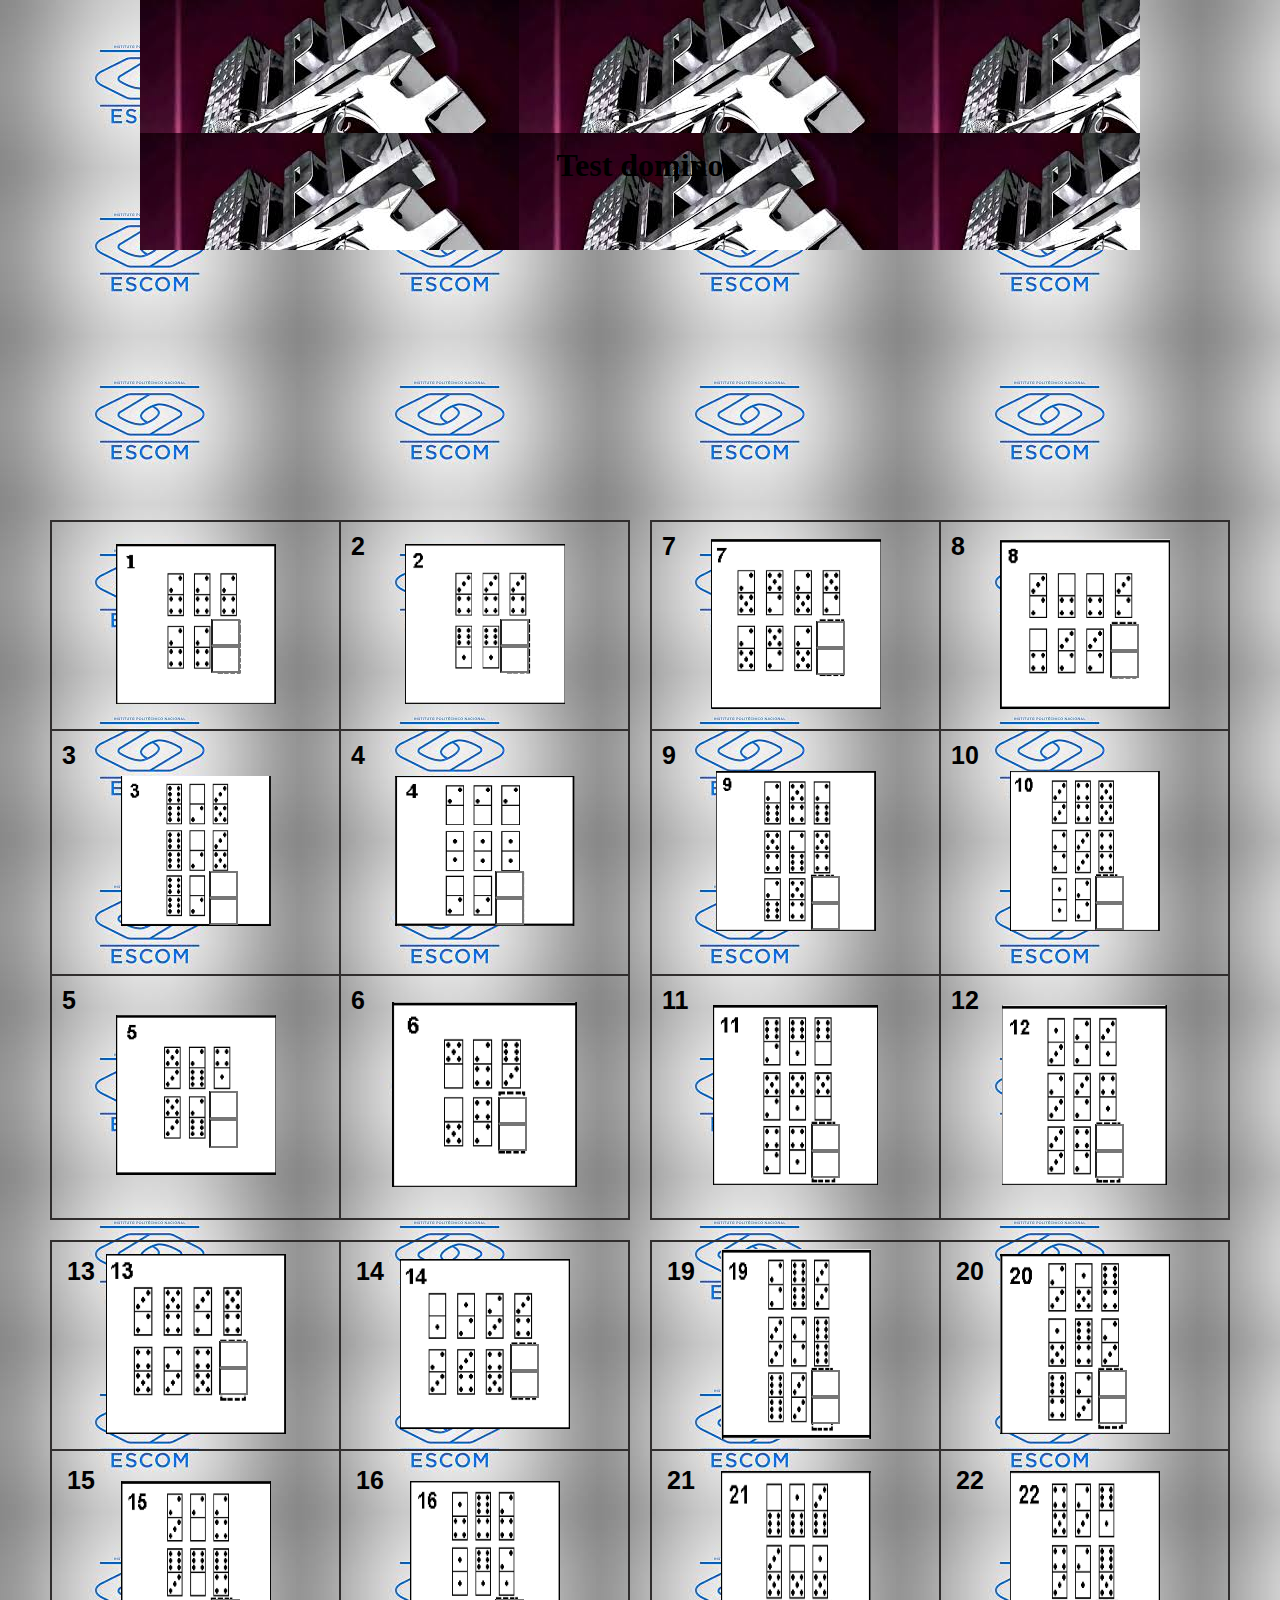
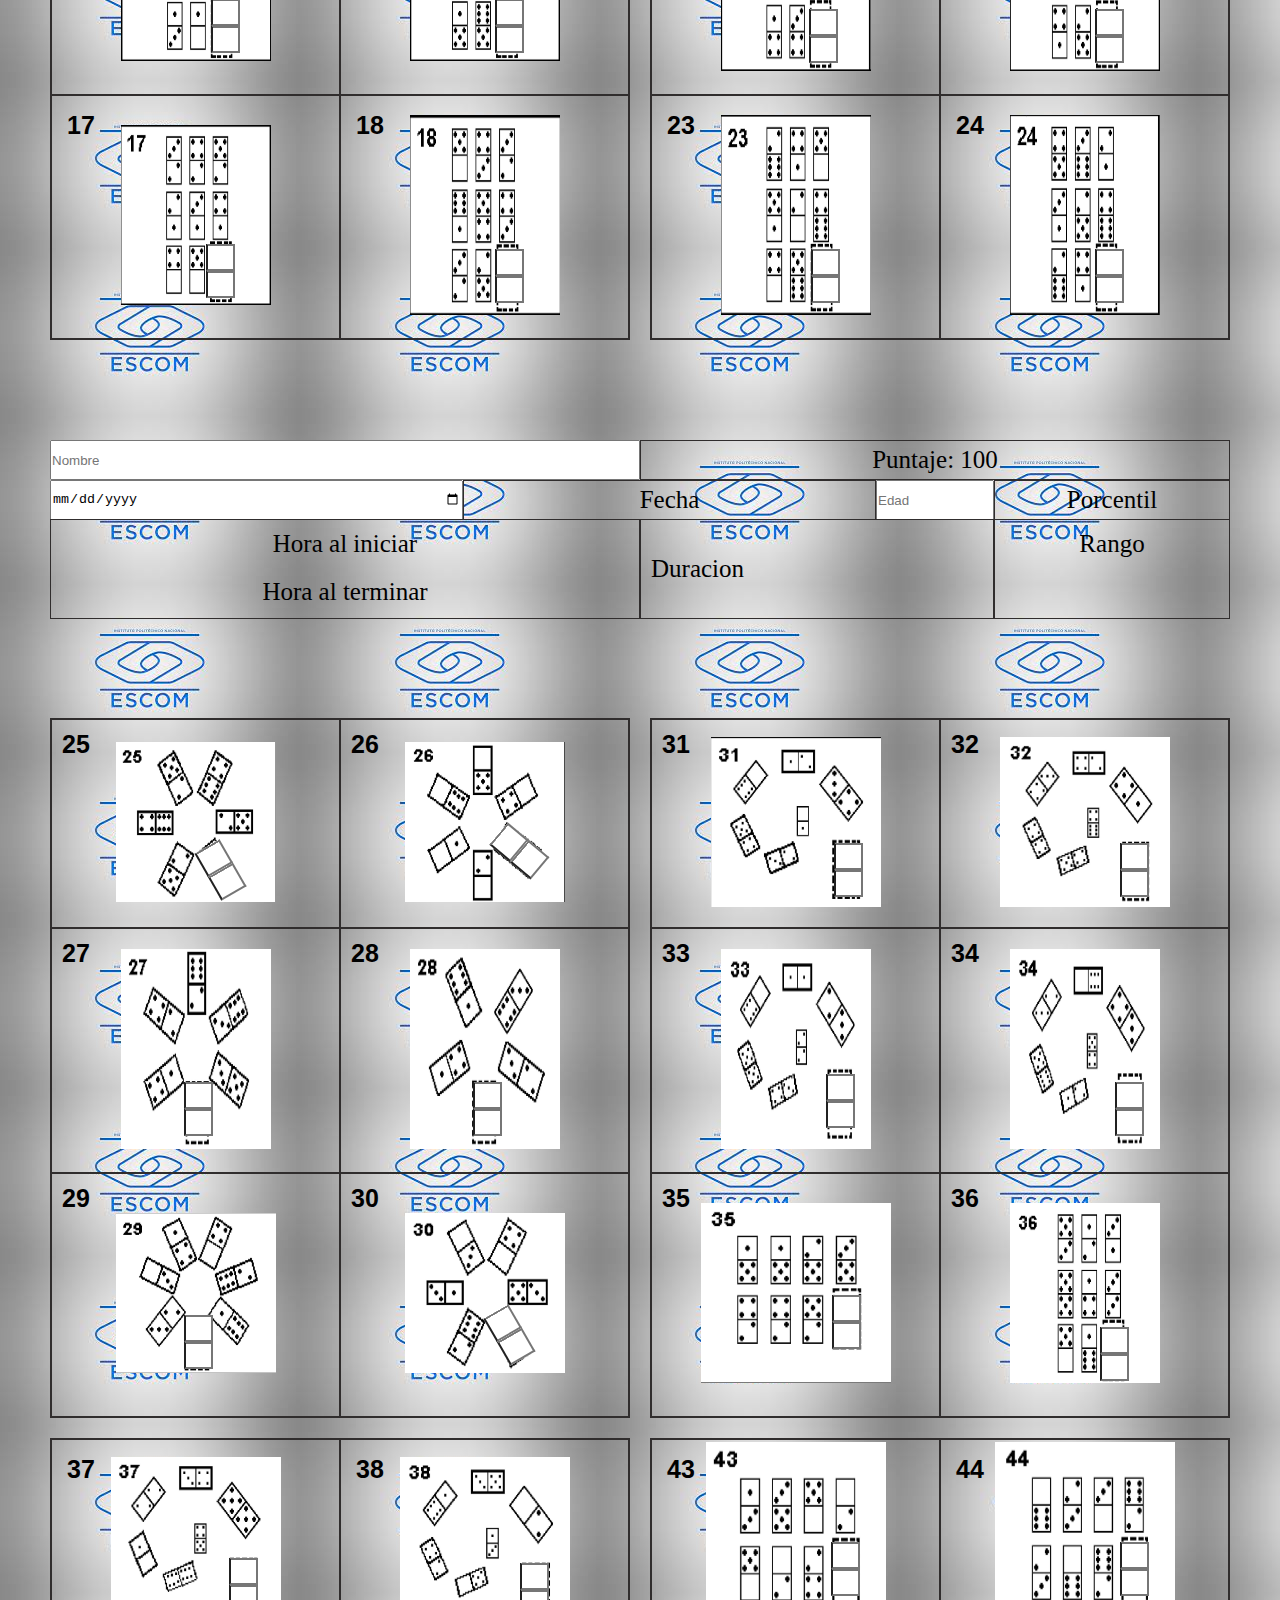
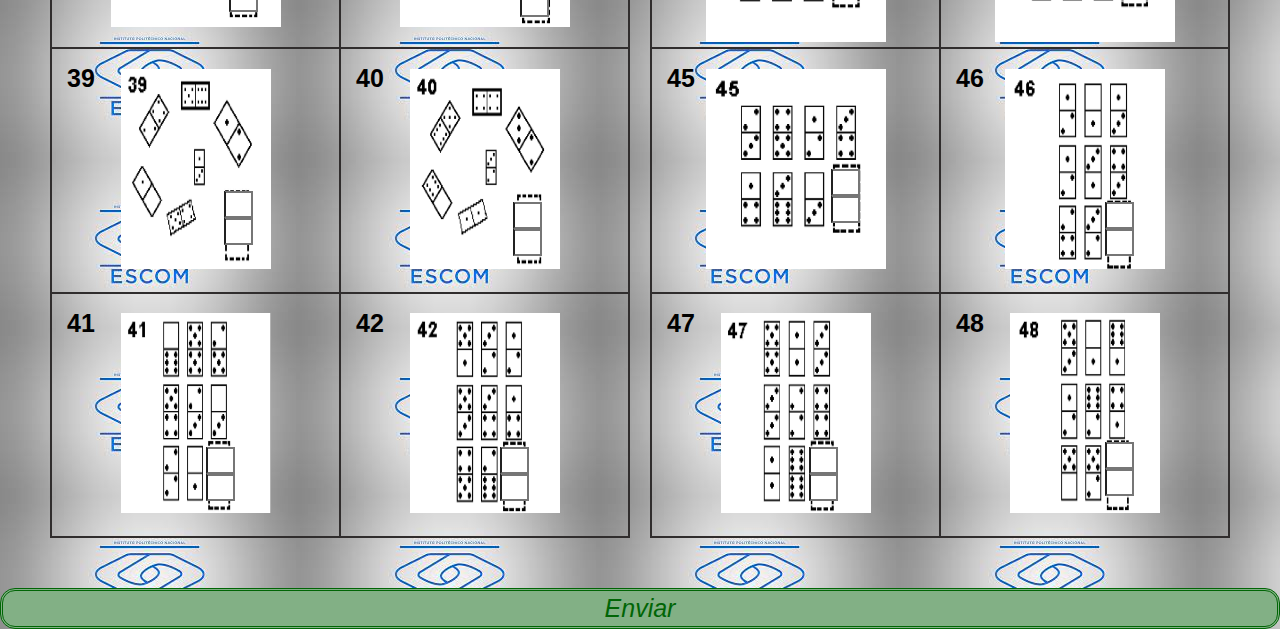
<file: domii.html>
<!DOCTYPE html>

<head>
    <link rel="stylesheet" href="./sass/index.css">
    <link rel="stylesheet" href="./sass/dos.css">
</head>

<body>
    <header class="header">
        <h1>Test domino</h1>
    </header>
    <h1></h1>

    




    <div class="container">


        <div class="uno">
        </div>
        <div class="uno">
        </div>
        

        <div class="dos">
            <div class="item">
               
                <div class="fichas"><img src="./assetss/1.jpg" height="160px" width="160px">
                    <div class="input" style="top:110px;right:60px"><input type="text" id="uno-1"> <input type="text"
                            id="uno-2"></div>
                </div>
            </div>
            <div class="item">
                <p>2</p>
                <div class="fichas"><img src="./assetss/2.jpg" height="160px" width="160px">
                    <div class="input" style="top:110px;right:60px"><input type="text" id="dos-1"> <input type="text"
                            id="dos-2"></div>
                </div>
            </div>
            <div class="item">
                <p>3</p>
                <div class="fichas"><img src="./assetss/3.jpg" height="150px" width="150px">
                    <div class="input" style="top:160px;right:65px"><input type="text" id="tres-1"> <input type="text"
                            id="tres-2"></div>
                </div>
            </div>
            <div class="item">
                <p>4</p>
                <div class="fichas"><img src="./assetss/4.jpg" height="150px" width="180px">
                    <div class="input" style="top:160px;right:70px"><input type="text" id="cuatro-1"> <input type="text"
                            id="cuatro-2"></div>
                </div>
            </div>
            <div class="item">
                <p>5</p>
                <div class="fichas"><img src="./assetss/5.jpg" height="160px" width="160px">
                    <div class="input" style="top:115px;right:65px"><input type="text" id="cinco-1"> <input type="text"
                            id="cinco-2"></div>
                </div>
            </div>
            <div class="item">
                <p>6</p>
                <div class="fichas"><img src="./assetss/6.jpg" height="185px" width="185px">
                    <div class="input" style="top:125px;right:65px"><input type="text" id="seis-1"> <input type="text"
                            id="seis-2"></div>
                </div>
            </div>
        </div>
        <div class="dos">
            <div class="item">
                <p>7</p>
                <div class="fichas"><img src="./assetss/7.jpg" height="170px" width="170px">
                    <div class="input" style="top:115px;right:50px"><input type="text" id="siete-1"> <input type="text"
                            id="siete-2"></div>
                </div>
            </div>
            <div class="item">
                <p>8</p>
                <div class="fichas"><img src="./assetss/8.jpg" height="170px" width="170px">
                    <div class="input" style="top:120px;right:40px"><input type="text" id="ocho-1"> <input type="text"
                            id="ocho-2"></div>
                </div>
            </div>
            <div class="item">
                <p>9</p>
                <div class="fichas"><img src="./assetss/9.jpg" height="160" width="160px">
                    <div class="input" style="top:170px;right:60px"><input type="text" id="nueve-1"> <input type="text"
                            id="nueve-2"></div>
                </div>
            </div>
            <div class="item">
                <p>10</p>
                <div class="fichas"><img src="./assetss/10.jpg" height="160px" width="150px">
                    <div class="input" style="top:170px;right:70px"><input type="text" id="diez-1"> <input type="text"
                            id="diez-2"></div>
                </div>
            </div>
            <div class="item">
                <p>11</p>
                <div class="fichas"><img src="./assetss/11.jpg" height="180px" width="165px">
                    <div class="input" style="top:175px;right:60px"><input type="text" id="once-1"> <input type="text"
                            id="once-2"></div>
                </div>
            </div>
            <div class="item">
                <p>12</p>
                <div class="fichas"><img src="./assetss/12.jpg" height="180px" width="165px">
                    <div class="input" style="top:175px;right:70px"><input type="text" id="doce-1"> <input type="text"
                            id="doce-2"></div>
                </div>
            </div>
        </div>
        <div class="tres">
            <div class="item">
                <p>13</p>
                <div class="fichas"><img src="./assetss/13.jpg" height="180px" width="180px">
                    <div class="input" style="top:115px;right:45px"><input type="text" id="trece-1"> <input type="text"
                            id="trece-2"></div>
                </div>
            </div>
            <div class="item">
                <p>14</p>
                <div class="fichas"><img src="./assetss/14.jpg" height="170px" width="170px">
                    <div class="input" style="top:120px;right:40px"><input type="text" id="catorce-1"> <input
                            type="text" id="catorce-2"></div>
                </div>
            </div>
            <div class="item">
                <p>15</p>
                <div class="fichas"><img src="./assetss/15.jpg" height="180px" width="150px">
                    <div class="input" style="top:175px;right:60px"><input type="text" id="quince-1"> <input type="text"
                            id="quince-2"></div>
                </div>
            </div>
            <div class="item">
                <p>16</p>
                <div class="fichas"><img src="./assetss/16.jpg" height="180px" width="150px">
                    <div class="input" style="top:175px;right:70px"><input type="text" id="dieciseis-1"> <input
                            type="text" id="dieciseis-2"></div>
                </div>
            </div>
            <div class="item">
                <p>17</p>
                <div class="fichas"><img src="./assetss/17.jpg" height="180px" width="150px">
                    <div class="input" style="top:175px;right:70px"><input type="text" id="diecisiete-1"> <input
                            type="text" id="diecisiete-2"></div>
                </div>
            </div>
            <div class="item">
                <p>18</p>
                <div class="fichas"><img src="./assetss/18.jpg" height="200px" width="150px">
                    <div class="input" style="top:180px;right:70px"><input type="text" id="dieciocho-1"> <input
                            type="text" id="dieciocho-2"></div>
                </div>
            </div>
        </div>
        <div class="tres">
            <div class="item">
                <p>19</p>
                <div class="fichas"><img src="./assetss/19.jpg" height="190px" width="150px">
                    <div class="input" style="top:155px;right:60px"><input type="text" id="diecinueve-1"> <input
                            type="text" id="diecinueve-2"></div>
                </div>
            </div>
            <div class="item">
                <p>20</p>
                <div class="fichas"><img src="./assetss/20.jpg" height="180px" width="170px">
                    <div class="input" style="top:155px;right:64px"><input type="text" id="veinte-1"> <input type="text"
                            id="veinte-2"></div>
                </div>
            </div>
            <div class="item">
                <p>21</p>
                <div class="fichas"><img src="./assetss/21.jpg" height="200px" width="150px">
                    <div class="input" style="top:185px;right:65px"><input type="text" id="veintiuno-1"> <input
                            type="text" id="veintiuno-2"></div>
                </div>
            </div>
            <div class="item">
                <p>22</p>
                <div class="fichas"><img src="./assetss/22.jpg" height="200px" width="150px">
                    <div class="input" style="top:185px;right:70px"><input type="text" id="veintidos-1"> <input
                            type="text" id="veintidos-2"></div>
                </div>
            </div>
            <div class="item">
                <p>23</p>
                <div class="fichas"><img src="./assetss/23.jpg" height="200px" width="150px">
                    <div class="input" style="top:180px;right:60px"><input type="text" id="veintitres-1"> <input
                            type="text" id="veintitres-2"></div>
                </div>
            </div>
            <div class="item">
                <p>24</p>
                <div class="fichas"><img src="./assetss/24.jpg" height="200px" width="150px">
                    <div class="input" style="top:180px;right:70px"><input type="text" id="veinticuatro-1"> <input
                            type="text" id="veinticuatro-2"></div>
                </div>
            </div>
        </div>
    </div>
    <div class="container-2">
        <div class="data">
            <div class="uno"><input type="text" placeholder="Nombre"> <label>Puntaje: 100</label></div>
            <div class="dos"><input type="date" placeholder="Nombre"> <label>Fecha</label> <input type="text"
                    placeholder="Edad" id="age"> <label id="labelPorcentil">Porcentil</label></div>
            <div class="tres">
                <div class="rows-2">
                    <p>Hora al iniciar</p>
                    <p>Hora al terminar</p>
                </div>
                <div class="row">
                    <p>Duracion</p>
                </div>
                <div class="rows-2">
                    <p id="rango">Rango</p>
                </div>
            </div>
        </div>
    </div>





    <div class="container-3">
        <div class="dos">
            <div class="item">
                <p>25</p>
                <div class="fichas"><img src="./assetss/25.jpg" height="160px" width="160px">
                    <div class="input" style="top:150px;right:70px;transform:rotate(-30deg)"><input type="text"
                            id="veinticinco-1"> <input type="text" id="veinticinco-2"></div>
                </div>
            </div>
            <div class="item">
                <p>26</p>
                <div class="fichas"><img src="./assetss/26.jpg" height="160px" width="160px">
                    <div class="input" style="top:125px;right:50px;transform:rotate(-50deg)"><input type="text"
                            id="veintiseis-1"> <input type="text" id="veintiseis-2"></div>
                </div>
            </div>
            <div class="item">
                <p>27</p>
                <div class="fichas"><img src="./assetss/27.jpg" height="200px" width="150px">
                    <div class="input" style="top:180px;right:115px"><input type="text" id="veintisiete-1"> <input
                            type="text" id="veintisiete-2"></div>
                </div>
            </div>
            <div class="item">
                <p>28</p>
                <div class="fichas"><img src="./assetss/28.jpg" height="200px" width="150px">
                    <div class="input" style="top:180px;right:115px"><input type="text" id="veintiocho-1"> <input
                            type="text" id="veintiocho-2"></div>
                </div>
            </div>
            <div class="item">
                <p>29</p>
                <div class="fichas"><img src="./assetss/29.jpg" height="160px" width="160px">
                    <div class="input" style="top:165px;right:115px"><input type="text" id="veintinueve-1"> <input
                            type="text" id="veintinueve-2"></div>
                </div>
            </div>
            <div class="item">
                <p>30</p>
                <div class="fichas"><img src="./assetss/30.jpg" height="160px" width="160px">
                    <div class="input" style="top:150px;right:70px;transform:rotate(-30deg)"><input type="text"
                            id="treinta-1"> <input type="text" id="treinta-2"></div>
                </div>
            </div>
        </div>
        <div class="dos">
            <div class="item">
                <p>31</p>
                <div class="fichas"><img src="./assetss/31.jpg" height="170px" width="170px">
                    <div class="input" style="top:150px;right:15px"><input type="text" id="treintaiuno-1"> <input
                            type="text" id="treintaiuno-2"></div>
                </div>
            </div>
            <div class="item">
                <p>32</p>
                <div class="fichas"><img src="./assetss/32.jpg" height="170px" width="170px">
                    <div class="input" style="top:150px;right:20px"><input type="text" id="treintaidos-1"> <input
                            type="text" id="treintaidos-2"></div>
                </div>
            </div>
            <div class="item">
                <p>33</p>
                <div class="fichas"><img src="./assetss/33.jpg" height="200px" width="150px">
                    <div class="input" style="top:170px;right:30px"><input type="text" id="treintaitres-1"> <input
                            type="text" id="treintaitres-2"></div>
                </div>
            </div>
            <div class="item">
                <p>34</p>
                <div class="fichas"><img src="./assetss/34.jpg" height="200px" width="150px">
                    <div class="input" style="top:180px;right:30px"><input type="text" id="treintaicuatro-1"> <input
                            type="text" id="treintaicuatro-2"></div>
                </div>
            </div>
            <div class="item">
                <p>35</p>
                <div class="fichas"><img src="./assetss/35.jpg" height="180px" width="190px">
                    <div class="input" style="top:125px;right:18px"><input type="text" id="treintaicinco-1"> <input
                            type="text" id="treintaicinco-2"></div>
                </div>
            </div>
            <div class="item">
                <p>36</p>
                <div class="fichas"><img src="./assetss/36.jpg" height="180px" width="150px">
                    <div class="input" style="top:180px;right:60px"><input type="text" id="treintaiseis-1"> <input
                            type="text" id="treintaiseis-2"></div>
                </div>
            </div>
        </div>
        <div class="tres">
            <div class="item">
                <p>37</p>
                <div class="fichas"><img src="./assetss/37.jpg" height="170px" width="170px">
                    <div class="input" style="top:145px;right:25px"><input type="text" id="treintaisiete-1"> <input
                            type="text" id="treintaisiete-2"></div>
                </div>
            </div>
            <div class="item">
                <p>38</p>
                <div class="fichas"><img src="./assetss/38.jpg" height="170px" width="170px">
                    <div class="input" style="top:150px;right:20px"><input type="text" id="treintaiocho-1"> <input
                            type="text" id="treintaiocho-2"></div>
                </div>
            </div>
            <div class="item">
                <p>39</p>
                <div class="fichas"><img src="./assetss/39.jpg" height="200px" width="150px">
                    <div class="input" style="top:165px;right:35px"><input type="text" id="treintainueve-1"> <input
                            type="text" id="treintainueve-2"></div>
                </div>
            </div>
            <div class="item">
                <p>40</p>
                <div class="fichas"><img src="./assetss/40.jpg" height="200px" width="150px">
                    <div class="input" style="top:180px;right:35px"><input type="text" id="cuarenta-1"> <input
                            type="text" id="cuarenta-2"></div>
                </div>
            </div>
            <div class="item">
                <p>41</p>
                <div class="fichas"><img src="./assetss/41.jpg" height="200px" width="150px">
                    <div class="input" style="top:180px;right:70px"><input type="text" id="cuarentaiuno-1"> <input
                            type="text" id="cuarentaiuno-2"></div>
                </div>
            </div>
            <div class="item">
                <p>42</p>
                <div class="fichas"><img src="./assetss/42.jpg" height="200px" width="150px">
                    <div class="input" style="top:180px;right:60px"><input type="text" id="cuarentaidos-1"> <input
                            type="text" id="cuarentaidos-2"></div>
                </div>
            </div>
        </div>
        <div class="tres">
            <div class="item">
                <p>43</p>
                <div class="fichas"><img src="./assetss/43.jpg" height="200px" width="180px">
                    <div class="input" style="top:120px;right:20px"><input type="text" id="cuarentaitres-1"> <input
                            type="text" id="cuarentaitres-2"></div>
                </div>
            </div>
            <div class="item">
                <p>44</p>
                <div class="fichas"><img src="./assetss/44.jpg" height="200px" width="180px">
                    <div class="input" style="top:120px;right:20px"><input type="text" id="cuarentaicuatro-1"> <input
                            type="text" id="cuarentaicuatro-2"></div>
                </div>
            </div>
            <div class="item">
                <p>45</p>
                <div class="fichas"><img src="./assetss/45.jpg" height="200px" width="180px">
                    <div class="input" style="top:120px;right:20px"><input type="text" id="cuarentaicinco-1"> <input
                            type="text" id="cuarentaicinco-2"></div>
                </div>
            </div>
            <div class="item">
                <p>46</p>
                <div class="fichas"><img src="./assetss/46.jpg" height="200px" width="160px">
                    <div class="input" style="top:180px;right:50px"><input type="text" id="cuarentaiseis-1"> <input
                            type="text" id="cuarentaiseis-2"></div>
                </div>
            </div>
            <div class="item">
                <p>47</p>
                <div class="fichas"><img src="./assetss/47.jpg" height="200px" width="150px">
                    <div class="input" style="top:180px;right:65px"><input type="text" id="cuarentaisiete-1"> <input
                            type="text" id="cuarentaisiete-2"></div>
                </div>
            </div>
            <div class="item">
                <p>48</p>
                <div class="fichas"><img src="./assetss/48.jpg" height="200px" width="150px">
                    <div class="input" style="top:175px;right:50px"><input type="text" id="cuarentaiocho-1"> <input
                            type="text" id="cuarentaiocho-2"></div>
                </div>
            </div>
        </div>
    </div>
    
    <button class="btn" id="send">Enviar</button>
</body>
<script src="main.js"></script>
</file>
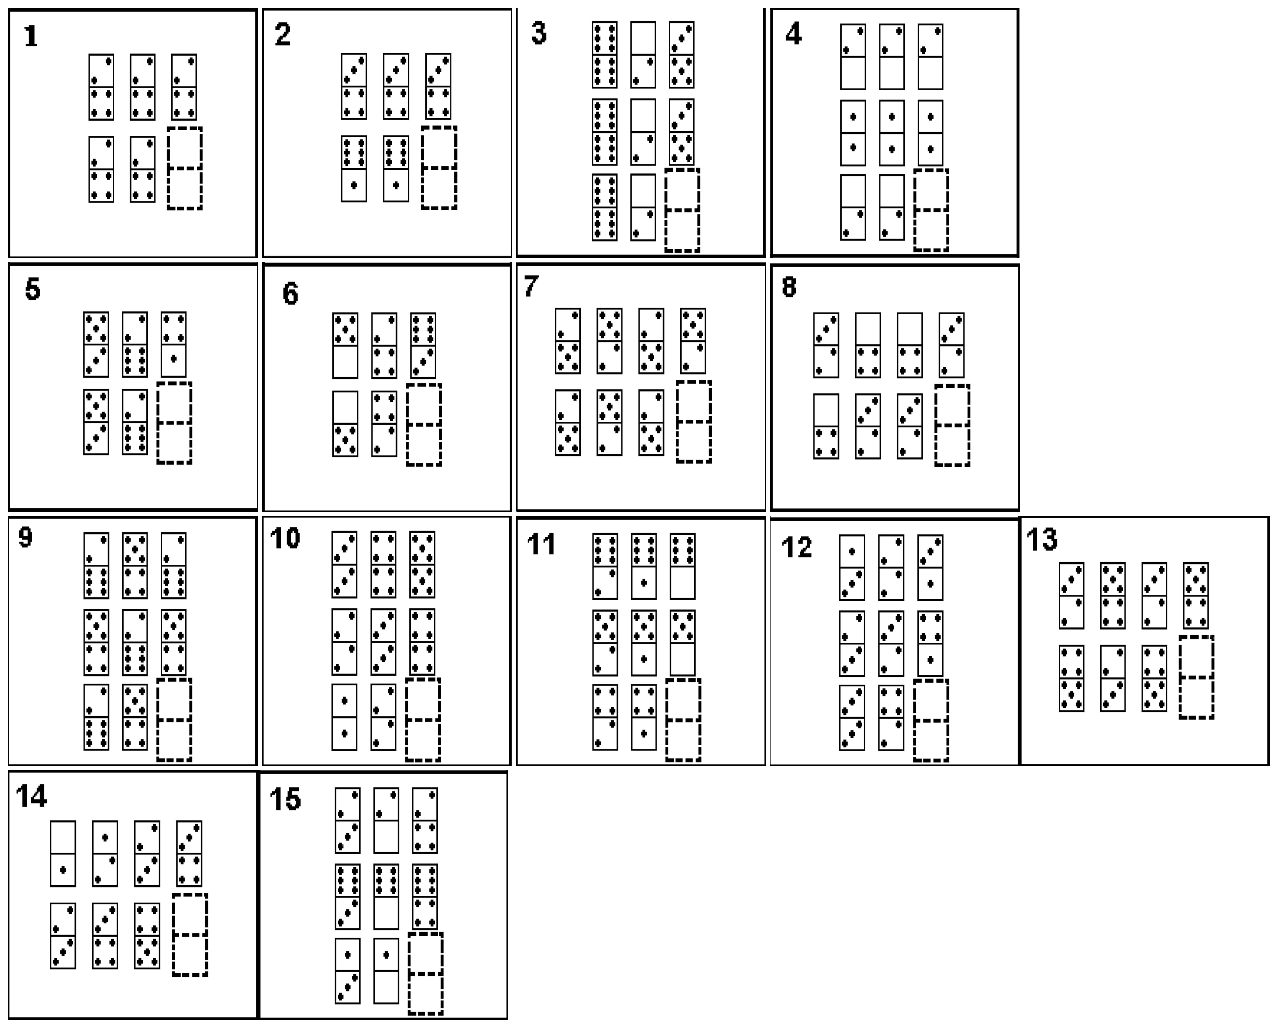
<file: imagenes.html>
<!DOCTYPE html>
<html lang="en">

<head>
    <meta charset="UTF-8">
    <meta http-equiv="X-UA-Compatible" content="IE=edge">
    <meta name="viewport" content="width=device-width, initial-scale=1.0">
    <title>Document</title>
</head>
<img src="./assetss/1.jpg" width="250" height="250" class="img-domino">
<img src="./assetss/2.jpg" width="250" height="250" class="img-domino">
<img src="./assetss/3.jpg" width="250" height="250" class="img-domino">
<img src="./assetss/4.jpg" width="250" height="250" class="img-domino">
<img src="./assetss/5.jpg" width="250" height="250" class="img-domino">
<img src="./assetss/6.jpg" width="250" height="250" class="img-domino">
<img src="./assetss/7.jpg" width="250" height="250" class="img-domino">
<img src="./assetss/8.jpg" width="250" height="250" class="img-domino">
<img src="./assetss/9.jpg" width="250" height="250" class="img-domino">
<img src="./assetss/10.jpg" width="250" height="250" class="img-domino">
<img src="./assetss/11.jpg" width="250" height="250" class="img-domino">
<img src="./assetss/12.jpg" width="250" height="250" class="img-domino"><img src="./assetss/13.jpg" width="250"
    height="250" class="img-domino">
<img src="./assetss/14.jpg" width="250" height="250" class="img-domino"><img src="./assetss/15.jpg" width="250"
    height="250" class="img-domino">


<body>

</body>

</html>
</file>
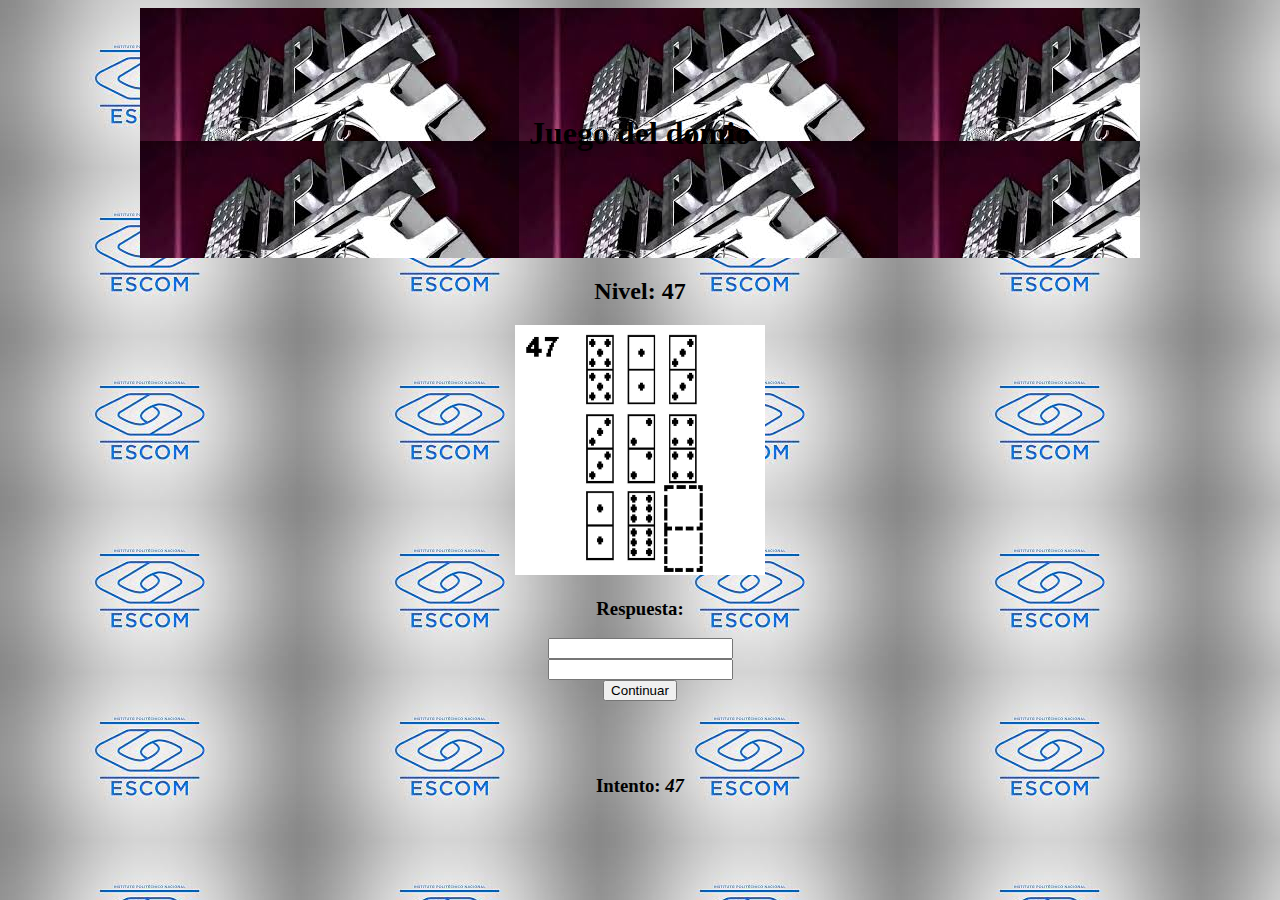
<file: main.html>
<!DOCTYPE html>
<html lang="en">
<head>
    <meta charset="UTF-8">
    <meta http-equiv="X-UA-Compatible" content="IE=edge">
    <meta name="viewport" content="width=device-width, initial-scale=1.0">
    <link rel="stylesheet" href="css/styles.css" type="text/css" media="screen" />

    <title>Domino</title>
</head>

<body>
    <div id="div">

        <header class="header">
            <h1>Juego del domio</h1>
        </header>
        <div id="content">
        <center>
        <section class="show-image">
            <h2>Nivel: <b class="num">47</b></h2>
            <img src="./assetss/47.jpg" width="250" height="250" class="img-domino" id="img-domino">
            <h3 class="answer-label">Respuesta:</h3>
            <input type="text" name="number1" class="number num1" maxlength="1"><br>
            <input type="text" name="number2" class="number num2" maxlength="1"><br>
            <button class="check">Continuar</button><br><br>
            <h3 id="error" class="visibility"></h3><br>
            <h3>Intento: <i id="intento">47</i></h3>        
        </section>
    </center>
    </div>
        <script src="./js/domino.js"></script>
    </div>
</body>
</html>
</file>
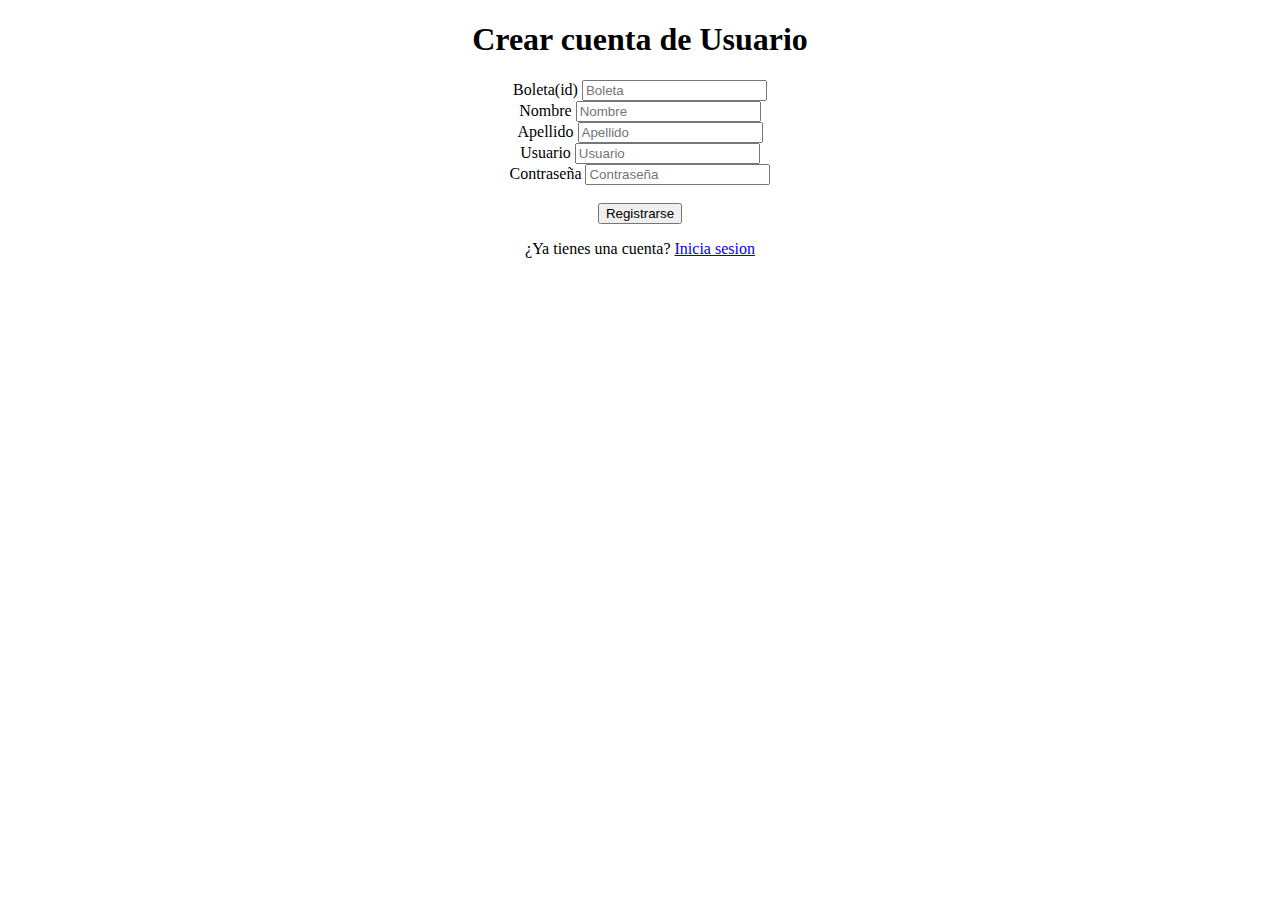
<file: register.html>
<!DOCTYPE html>
<html lang="en">
<head>
    <meta charset="UTF-8">
    <meta http-equiv="X-UA-Compatible" content="IE=edge">
    <meta name="viewport" content="width=device-width, initial-scale=1.0">

    <title>Document</title>
</head>
<body>
    <header class="header header-index">
        <center> 
        <h1>Crear cuenta de Usuario</h1>
        </center>
    </header>
    <center>
           <section class="section-register">
        <form action="php/register.php" method="POST">
            <label for="boleta" class="lbl-register">Boleta(id)</label>
            <input type="text" name="boleta" id="boleta" class="inputRegister" placeholder="Boleta">
            <label for="name" class="lbl-register"><br>Nombre</label>
            <input type="text" name="name" id="name" class="inputRegister" placeholder="Nombre">
            <label for="lastname" class="lbl-register"><br>Apellido</label>
            <input type="text" name="lastname" id="lastname" class="inputRegister" placeholder="Apellido">
            <label for="username" class="lbl-register"><br>Usuario</label>
            <input type="text" name="username" id="username" class="inputRegister" placeholder="Usuario">
            <label for="password" class="lbl-register"><br>Contraseña</label>
            <input type="password" name="password" id="password" class="inputRegister" placeholder="Contraseña"><br><br>
            <button type="submit" class="submit-register">Registrarse</button>
        </form>

        <p> ¿Ya tienes una cuenta? <a href="index.html"> Inicia sesion</a></p>
    </section>
    </center>

</body>
</html>
</file>
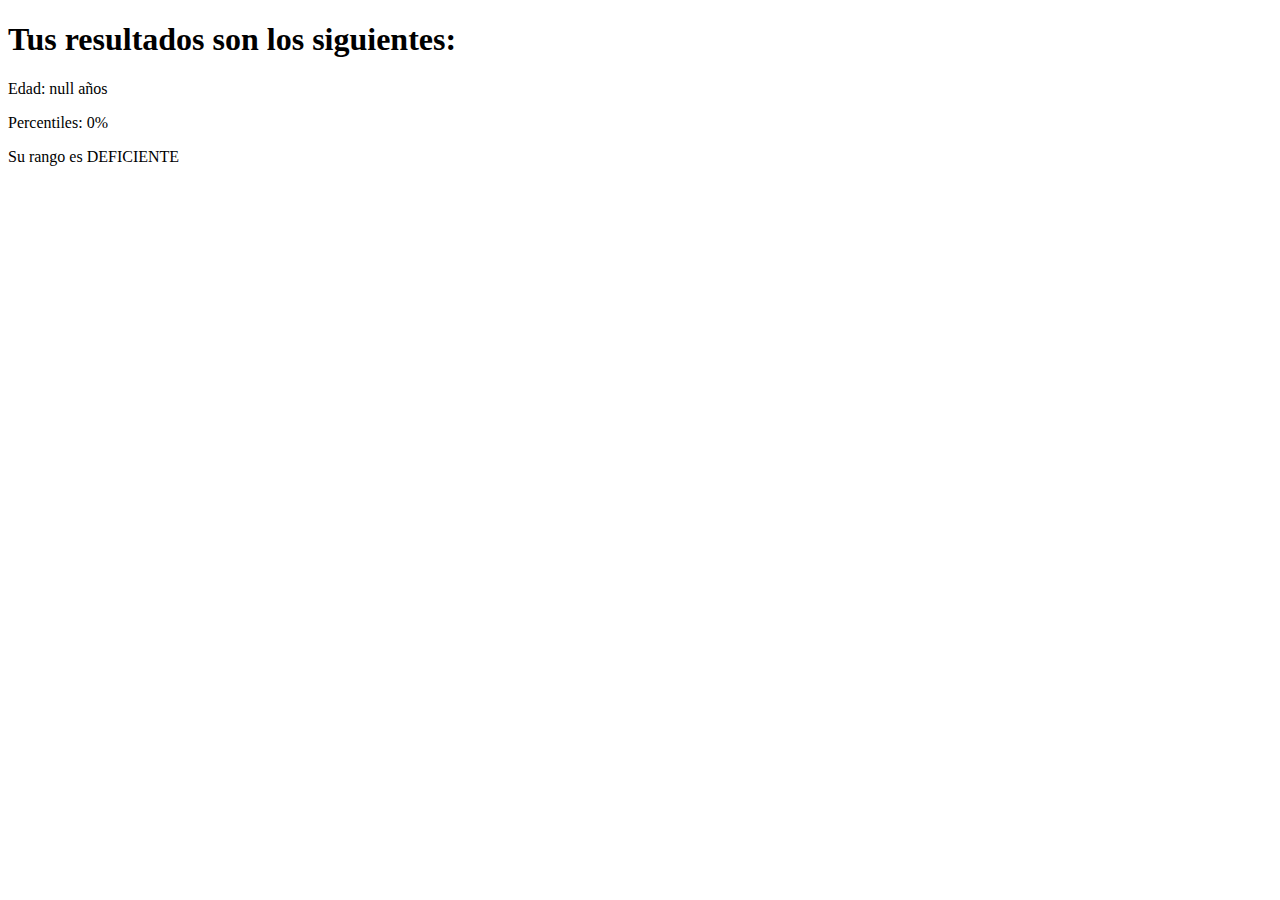
<file: resultados.html>
<!DOCTYPE html>
<head>
    <meta charset="UTF-8">
    <title>Document</title>
</head>
<body>
    <h1>Tus resultados son los siguientes: </h1>
    <p id="edad"> </p>
    <p id="percentil"></p>
    <p id="rango"></p>
</body>
<script src="index.js"></script>
</html>
</file>
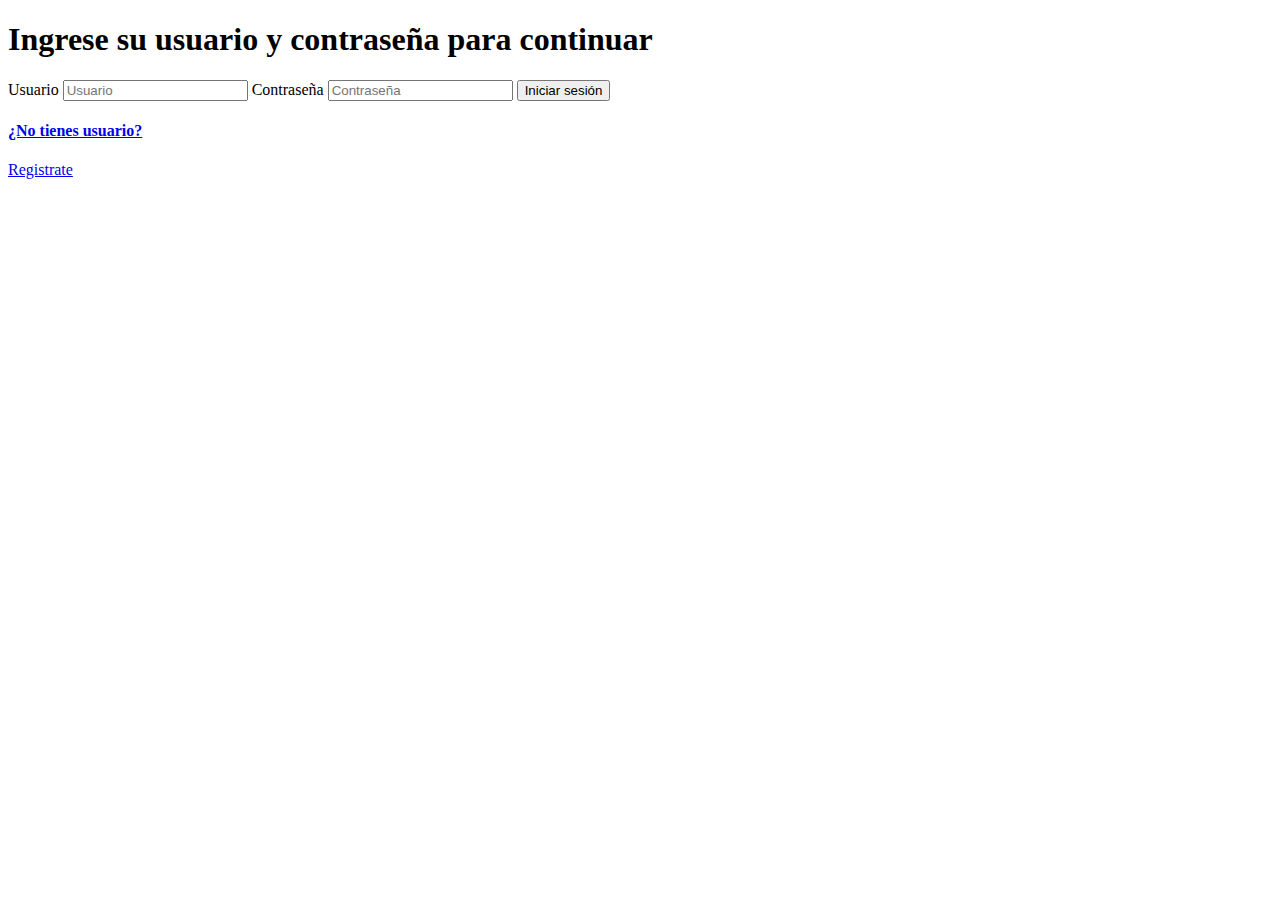
<file: sindex.html>
<!DOCTYPE html>
<html lang="en">
<head>
    <meta charset="UTF-8">
    <meta http-equiv="X-UA-Compatible" content="IE=edge">
    <meta name="viewport" content="width=device-width, initial-scale=1.0">
  
    <title>Domino</title>
</head>
<body>
    <header class="header header-index">
        <h1> Ingrese su usuario y contraseña para continuar</h1>
    </header>
    <section class="login">
        <form action="php/login.php" method="POST">
            <label for="username" class="lbl-login">Usuario</label>
            <input type="text" name="username" id="username" class="inputLogin" placeholder="Usuario">
            <label for="password" class="lbl-login">Contraseña</label>
            <input type="password" name="password" id="password" class="inputLogin" placeholder="Contraseña">
            <button type="submit" class="submit-login">Iniciar sesión</button>
        </form>
    </section>
    <section class="to-register">
        <a href="register.html" class="a-register">
            <h4>¿No tienes usuario?</h4>
            Registrate
        </a>
    </section>
</body>
</html>
</file>
<file: sass/index.css>
* {
    margin: 0;
    padding: 0
}

h1 {
    text-align: center;
    margin-top: 40px;
    margin-bottom: -40px;
    font-family: Verdana, cursive
}
header{
	width: 1000px;
	height: 250px;
	margin:auto;
	display:block;
	text-align: center;
	display:flex;
    justify-content: center;
    align-items: center;
	background: url("fondoipn.jpg");
}

body {
    background-image: url("escom.jpg");
    display: -webkit-box;
    display: -ms-flexbox;
    display: flex;
    -webkit-box-orient: vertical;
    -webkit-box-direction: normal;
    -ms-flex-direction: column;
    flex-direction: column;
    text-align: center
    
}

.container {
    display: -ms-grid;
    display: grid;
    -ms-grid-columns: 1fr 1fr;
    grid-template-columns: 1fr 1fr;
    -ms-grid-rows: 200px 700px 700px;
    grid-template-rows: 200px 700px 700px;
    gap: 20px;
    margin: 50px;
    height: auto
    
}

.container>div {
    border: 1px solid #302d2d;
    text-align: center
}

.container .uno {
    border: 1px solid #302d2d;
    opacity: 0;
    display: -ms-grid;
    display: grid;
    -ms-grid-columns: 1fr 1fr;
    grid-template-columns: 1fr 1fr
}

.container .uno .item {
    border: 20px solid rgba(128, 128, 128, 0.5);
    display: -webkit-box;
    display: -ms-flexbox;
    display: flex;
    -webkit-box-align: center;
    -ms-flex-align: center;
    align-items: center;
    -webkit-box-pack: center;
    -ms-flex-pack: center;
    justify-content: center;
    position: relative;
    overflow: hidden
}

.container .uno .item p {
    position: absolute;
    top: 10px;
    left: 10px
}

.container .uno .input {
    display: -webkit-box;
    display: -ms-flexbox;
    display: flex;
    -webkit-box-orient: vertical;
    -webkit-box-direction: normal;
    -ms-flex-direction: column;
    flex-direction: column;
    -webkit-box-pack: center;
    -ms-flex-pack: center;
    justify-content: center;
    -webkit-box-align: center;
    -ms-flex-align: center;
    align-items: center;
    position: absolute;
    top: 100px;
    right: 70px
}

.container .dos {
    display: -ms-grid;
    display: grid;
    -ms-grid-columns: 1fr 1fr;
    grid-template-columns: 1fr 1fr;
    -ms-grid-rows: 30% 35% 35%;
    grid-template-rows: 30% 35% 35%
}

.container .dos .item {
    border: 1px solid #302d2d;
    display: -webkit-box;
    display: -ms-flexbox;
    display: flex;
    -webkit-box-align: center;
    -ms-flex-align: center;
    align-items: center;
    -webkit-box-pack: center;
    -ms-flex-pack: center;
    justify-content: center;
    position: relative;
    overflow: hidden
}

.container .dos .item p {
    position: absolute;
    top: 10px;
    left: 10px
}

.container .tres {
    display: -ms-grid;
    display: grid;
    -ms-grid-columns: 50% 50%;
    grid-template-columns: 50% 50%;
    -ms-grid-rows: 30% 35% 35%;
    grid-template-rows: 30% 35% 35%
}

.container .tres .item {
    border: 1px solid #302d2d;
    display: -webkit-box;
    display: -ms-flexbox;
    display: flex;
    -webkit-box-align: center;
    -ms-flex-align: center;
    align-items: center;
    -webkit-box-pack: center;
    -ms-flex-pack: center;
    justify-content: center;
    position: relative;
    overflow: hidden
}

.container .input {
     display: -webkit-box;
    display: -ms-flexbox;
    display: flex;
    -webkit-box-orient: vertical;
    -webkit-box-direction: normal;
    -ms-flex-direction: column;
    flex-direction: column;
    -webkit-box-pack: center;
    -ms-flex-pack: center;
    justify-content: center;
    -webkit-box-align: center;
    -ms-flex-align: center;
    align-items: center;
    position: absolute;
    position: absolute;
    top: 200px; 
    bottom: 70px;
    left: 120px;
    
   
}


.container input[type=text] {
    height: 25px;
    width: 25px;
    border-top-style: solid;
    padding: 0;
    margin: 0;
    text-align: center;
    font-size: 20px
}

.container p {
    position: absolute;
    top: 15px;
    left: 15px;
    font-size: 25px;
    font-family: Roboto, sans-serif;
    font-weight: 800
}

.btn {
    text-decoration: none;
    padding: 3px;
    padding-left: 10px;
    padding-right: 10px;
    font-family: helvetica;
    font-weight: 300;
    font-size: 25px;
    font-style: italic;
    color: #006505;
    background-color: #82b085;
    border-radius: 15px;
    border: 3px double #006505;
}
</file>
<file: sass/dos.css>
* {
    margin: 0;
    padding: 0
}

.container-2 {
    display: -webkit-box;
    display: -ms-flexbox;
    display: flex;
    -webkit-box-orient: vertical;
    -webkit-box-direction: normal;
    -ms-flex-direction: column;
    flex-direction: column;
    height: auto;
    margin: 50px;
    height: auto
}

.container-2 .data {
    display: -webkit-box;
    display: -ms-flexbox;
    display: flex;
    -webkit-box-orient: vertical;
    -webkit-box-direction: normal;
    -ms-flex-direction: column;
    flex-direction: column;
    font-size: 25px
}

.container-2 .data .uno {
    display: -ms-grid;
    display: grid;
    -ms-grid-columns: 1fr 1fr;
    grid-template-columns: 1fr 1fr
}

.container-2 .data .uno .item {
    border: 1px solid #302d2d;
    display: -webkit-box;
    display: -ms-flexbox;
    display: flex;
    -webkit-box-align: center;
    -ms-flex-align: center;
    align-items: center;
    -webkit-box-pack: center;
    -ms-flex-pack: center;
    justify-content: center;
    position: relative;
    overflow: hidden
}

.container-2 .data .uno .item p {
    position: absolute;
    top: 10px;
    left: 10px
}

.container-2 .data .uno .input {
    display: -webkit-box;
    display: -ms-flexbox;
    display: flex;
    -webkit-box-orient: vertical;
    -webkit-box-direction: normal;
    -ms-flex-direction: column;
    flex-direction: column;
    -webkit-box-pack: center;
    -ms-flex-pack: center;
    justify-content: center;
    -webkit-box-align: center;
    -ms-flex-align: center;
    align-items: center;
    position: absolute;
    top: 100px;
    right: 0px
}

.container-2 .data .dos {
    display: -ms-grid;
    display: grid;
    -ms-grid-columns: 35% 35% 10% 20%;
    grid-template-columns: 35% 35% 10% 20%
}

.container-2 .data .tres {
    display: -ms-grid;
    display: grid;
    -ms-grid-columns: 50% 30% 20%;
    grid-template-columns: 50% 30% 20%;
    -webkit-box-align: center;
    -ms-flex-align: center;
    align-items: center
}

.container-2 .data .tres .rows-2 {
    display: -webkit-box;
    display: -ms-flexbox;
    display: flex;
    -webkit-box-orient: vertical;
    -webkit-box-direction: normal;
    -ms-flex-direction: column;
    flex-direction: column
}

.container-2 .data .tres .row {
    display: -webkit-box;
    display: -ms-flexbox;
    display: flex;
    -webkit-box-align: center;
    -ms-flex-align: center;
    align-items: center
}

.container-2 .data .tres div {
    display: -webkit-box;
    display: -ms-flexbox;
    display: flex;
    border: 1px solid #302d2d;
    height: 100%
}

.container-2 .data .tres p {
    padding: 10px
}

.container-2 .data label {
    border: 1px solid #302d2d;
    padding: 5px
}

.container-3 {
    display: -ms-grid;
    display: grid;
    -ms-grid-columns: 1fr 1fr;
    grid-template-columns: 1fr 1fr;
    -ms-grid-rows: 700px 700px;
    grid-template-rows: 700px 700px;
    gap: 20px;
    margin: 50px;
    height: auto
}

.container-3>div {
    border: 1px solid #302d2d;
    text-align: center
}

.container-3 .uno {
    display: -ms-grid;
    display: grid;
    -ms-grid-columns: 1fr 1fr;
    grid-template-columns: 1fr 1fr
}

.container-3 .uno .item {
    border: 1px solid #302d2d;
    display: -webkit-box;
    display: -ms-flexbox;
    display: flex;
    -webkit-box-align: center;
    -ms-flex-align: center;
    align-items: center;
    -webkit-box-pack: center;
    -ms-flex-pack: center;
    justify-content: center;
    position: relative;
    overflow: hidden
}

.container-3 .uno .item p {
    position: absolute;
    top: 10px;
    left: 10px
}

.container-3 .uno .input {
    display: -webkit-box;
    display: -ms-flexbox;
    display: flex;
    -webkit-box-orient: vertical;
    -webkit-box-direction: normal;
    -ms-flex-direction: column;
    flex-direction: column;
    -webkit-box-pack: center;
    -ms-flex-pack: center;
    justify-content: center;
    -webkit-box-align: center;
    -ms-flex-align: center;
    align-items: center;
    position: absolute;
    top: 100px;
    right: 60px
}

.container-3 .dos {
    display: -ms-grid;
    display: grid;
    -ms-grid-columns: 1fr 1fr;
    grid-template-columns: 1fr 1fr;
    -ms-grid-rows: 30% 35% 35%;
    grid-template-rows: 30% 35% 35%
}

.container-3 .dos .item {
    border: 1px solid #302d2d;
    display: -webkit-box;
    display: -ms-flexbox;
    display: flex;
    -webkit-box-align: center;
    -ms-flex-align: center;
    align-items: center;
    -webkit-box-pack: center;
    -ms-flex-pack: center;
    justify-content: center;
    position: relative;
    overflow: hidden
}

.container-3 .dos .item p {
    position: absolute;
    top: 10px;
    left: 10px
}

.container-3 .tres {
    display: -ms-grid;
    display: grid;
    -ms-grid-columns: 50% 50%;
    grid-template-columns: 50% 50%;
    -ms-grid-rows: 30% 35% 35%;
    grid-template-rows: 30% 35% 35%
}

.container-3 .tres .item {
    border: 1px solid #302d2d;
    display: -webkit-box;
    display: -ms-flexbox;
    display: flex;
    -webkit-box-align: center;
    -ms-flex-align: center;
    align-items: center;
    -webkit-box-pack: center;
    -ms-flex-pack: center;
    justify-content: center;
    position: relative;
    overflow: hidden
}

.container-3 .input {
    display: -webkit-box;
    display: -ms-flexbox;
    display: flex;
    -webkit-box-orient: vertical;
    -webkit-box-direction: normal;
    -ms-flex-direction: column;
    flex-direction: column;
    -webkit-box-pack: center;
    -ms-flex-pack: center;
    justify-content: center;
    -webkit-box-align: center;
    -ms-flex-align: center;
    align-items: center;
    position: absolute;
    position: absolute;
    top: 200px; 
    bottom: 70px;
    left: 120px;
}

.container-3 input[type=text] {
    height: 25px;
    width: 25px;
    border-top-style: solid;
    padding: 0;
    margin: 0;
    text-align: center;
    font-size: 20px
}

.container-3 p {
    position: absolute;
    top: 15px;
    left: 15px;
    font-size: 25px;
    font-family: Roboto, sans-serif;
    font-weight: 800
}
</file>
<file: css/styles.css>
header{
	width: 1000px;
	height: 250px;
	margin:auto;
	display:block;
	text-align: center;
	display:flex;
    justify-content: center;
    align-items: center;
	background: url("../fondoipn.jpg");
}
body {
    background-image: url("escom.jpg");
}
</file>
